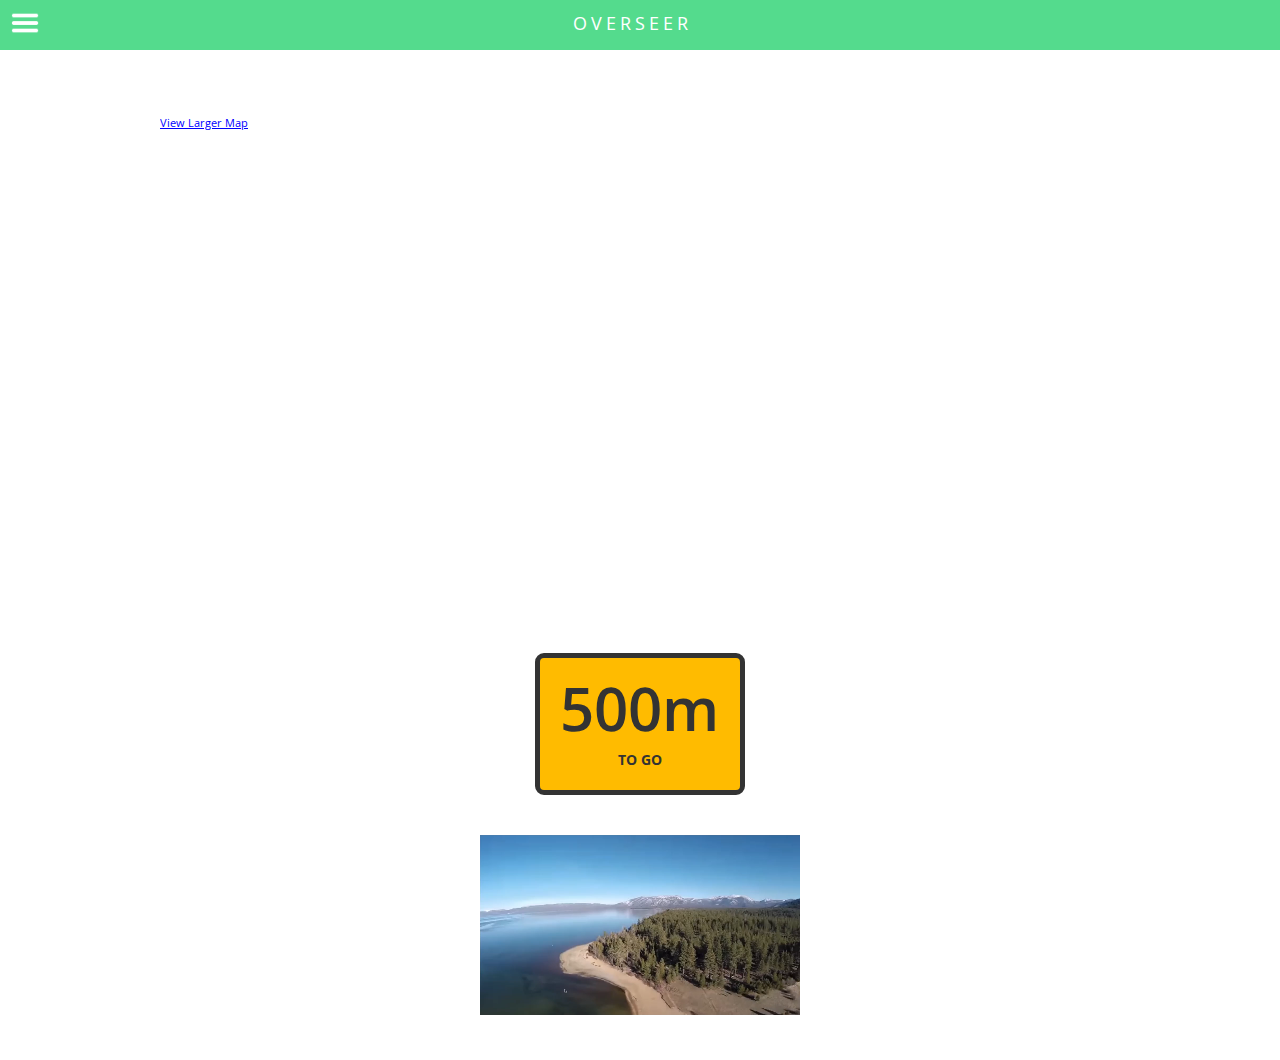
<file: src/client/index.html>
<!DOCTYPE html>
<!--[if lt IE 7 ]><html class="ie ie6" lang="en"> <![endif]-->
<!--[if IE 7 ]><html class="ie ie7" lang="en"> <![endif]-->
<!--[if IE 8 ]><html class="ie ie8" lang="en"> <![endif]-->
<!--[if (gte IE 9)|!(IE)]><!--><html lang="en"> <!--<![endif]-->
<head>

	<!-- Basic Page Needs
  ================================================== -->
	<meta charset="utf-8">
	<title>OverSeer</title>
	<meta name="description" content="">
	<meta name="author" content="">

	<!-- Mobile Specific Metas
  ================================================== -->
	<meta name="viewport" content="width=device-width, initial-scale=1, maximum-scale=1">

	<!-- CSS
  ================================================== -->
	<link rel="stylesheet" href="stylesheets/base.css">
	<link rel="stylesheet" href="stylesheets/skeleton.css">
	<link rel="stylesheet" href="stylesheets/layout.css">
	<link rel="stylesheet" href="javascripts/sidr/stylesheets/jquery.sidr.light.css"></script>
	<link href='http://fonts.googleapis.com/css?family=Open+Sans:400,300,600,700' rel='stylesheet' type='text/css'>

	<!--[if lt IE 9]>
		<script src="http://html5shim.googlecode.com/svn/trunk/html5.js"></script>
	<![endif]-->

  <!-- Javascript
  ================================================== -->

   <script src="http://ajax.googleapis.com/ajax/libs/jquery/1.11.1/jquery.min.js"></script>
   <script src="javascripts/sidr/jquery.sidr.min.js"></script>
   <script src="javascripts/locationProvider.js"></script>


	<!-- Favicons
	================================================== -->
	<link rel="shortcut icon" href="images/favicon.ico">
	<link rel="apple-touch-icon" href="images/apple-touch-icon.png">
	<link rel="apple-touch-icon" sizes="72x72" href="images/apple-touch-icon-72x72.png">
	<link rel="apple-touch-icon" sizes="114x114" href="images/apple-touch-icon-114x114.png">

</head>
<body>



	<!-- Primary Page Layout
	================================================== -->

	<!-- Delete everything in this .container and get started on your own site! -->


    <div id="top-navigation">

          <a id="simple-menu" href="#sidr"><img src="images/hamburger.png"></a>

          <div id="sidr">
            <ul>
              <li><a href="#">Find Friends</a></li>
              <li class="active"><a href="#">Set Tent Location</a></li>
              <li><a href="#">Get me to my tent</a></li>
            </ul>
          </div>

          <script>
          $(document).ready(function() {
            $('#simple-menu').sidr();
          });
          </script>

          <div id="central-title">OverSeer</div>
    </div> <!-- End navigation -->

	<div class="container">

    <div class="google-maps">
	    <iframe width="960" height="500" frameborder="0" scrolling="no" marginheight="0" marginwidth="0" src="https://maps.google.co.uk/maps?f=d&amp;source=s_d&amp;saddr=Glastonbury+Festival+Ltd,+Pilton,+Mendip+District&amp;daddr=Tithe+Barn,+Pilton,+Cumhill+Hill,+Pilton&amp;hl=en&amp;geocode=FeGeDAMd15TY_yEhdiA54aiYfynDZLk-TyNySDEhdiA54aiYfw%3BFUuxDAMdJX7Y_yFv95ckUKV7wSmngJ5bRiNySDFv95ckUKV7wQ&amp;aq=0&amp;oq=tithe+ba&amp;sll=51.161846,-2.587023&amp;sspn=0.004992,0.013078&amp;dirflg=w&amp;mra=ls&amp;ie=UTF8&amp;t=m&amp;ll=51.161844,-2.587026&amp;spn=0.004888,0.005004&amp;output=embed"></iframe><br /><small><a href="https://maps.google.co.uk/maps?f=d&amp;source=embed&amp;saddr=Glastonbury+Festival+Ltd,+Pilton,+Mendip+District&amp;daddr=Tithe+Barn,+Pilton,+Cumhill+Hill,+Pilton&amp;hl=en&amp;geocode=FeGeDAMd15TY_yEhdiA54aiYfynDZLk-TyNySDEhdiA54aiYfw%3BFUuxDAMdJX7Y_yFv95ckUKV7wSmngJ5bRiNySDFv95ckUKV7wQ&amp;aq=0&amp;oq=tithe+ba&amp;sll=51.161846,-2.587023&amp;sspn=0.004992,0.013078&amp;dirflg=w&amp;mra=ls&amp;ie=UTF8&amp;t=m&amp;ll=51.161844,-2.587026&amp;spn=0.004888,0.005004" style="color:#0000FF;text-align:left">View Larger Map</a></small>
    </div>


    <div id="distance-countdown">
    <span id="distance-number"><span id="distance">500</span>m</span><p>to go</p>
    </div>

    <div id="drone-video-stream" style="text-align: center;">
    <video src="videos/drone.mp4" autoplay="autoplay" loop="loop" style="width: 320px; height: 180px;">
    </div>

	</div><!-- container -->


<!-- End Document
================================================== -->
</body>
</html>
</file>
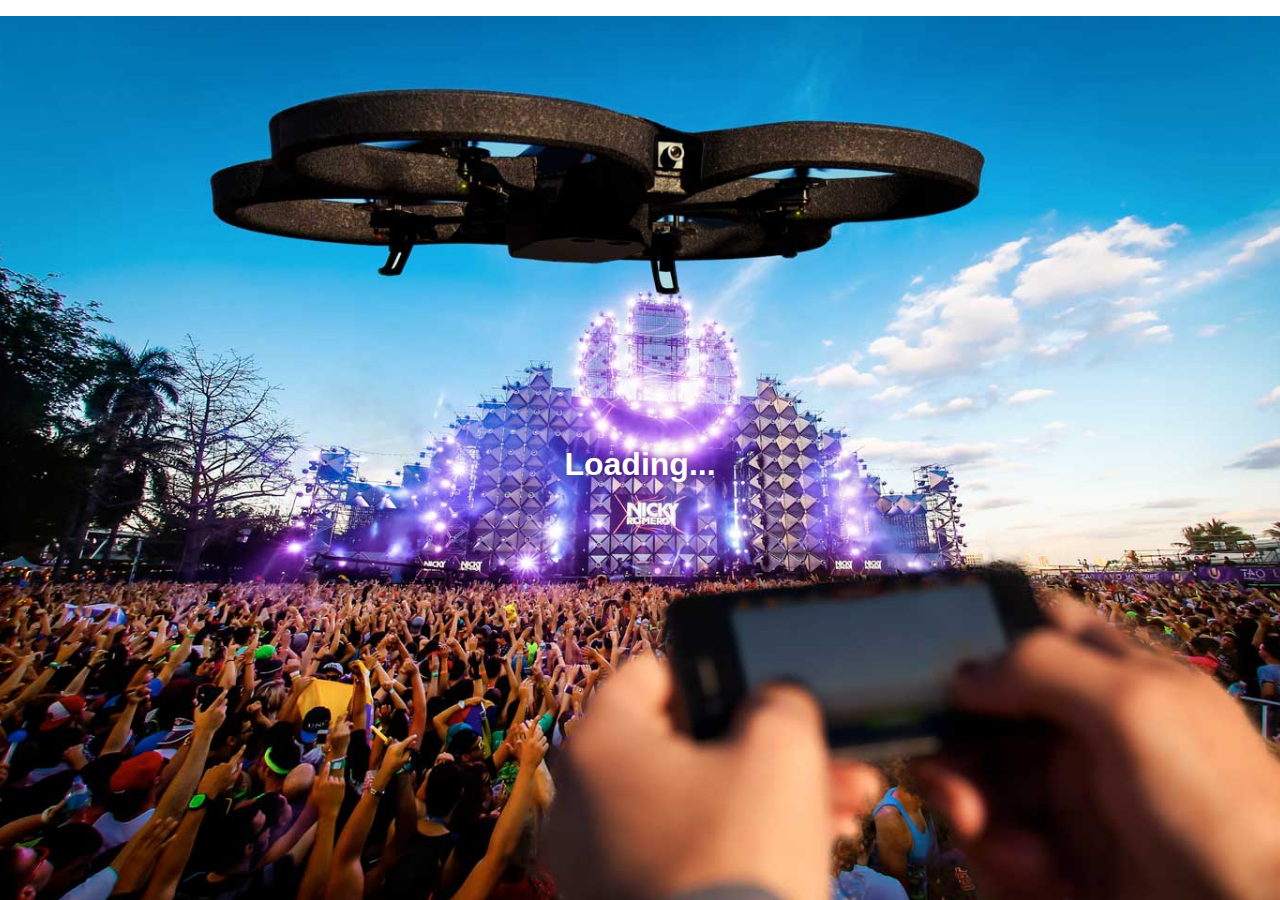
<file: src/fbfriends/index.html>
<!doctype html>
<html lang="en-gb">
	<head>
		<meta charset="utf-8">
		<meta http-equiv="X-UA-Compatible" content="IE=edge,chrome=1">
		<title>Hoverseer</title>
		<meta name="description" content="All you drone are belong to us">
		<meta name="viewport" content="width=device-width, initial-scale=1.0, maximum-scale=1.0, user-scalable=no, minimal-ui">

		<link rel="stylesheet" href="css/main.css">

	</head>
	<body>

		<div class="app-loading">
			<h1>Loading...</h1>
		</div>

		<div class="fb-login">
			<p>To use this app you need to be logged-in to Facebook and grant access to your friend list. The app will only access friends who are also using the app.</p>
			<a href="#" id="fb-login-btn"></a>
		</div>

		<div class="main-window">
			<ul id="friend-list">
			</ul>
		</div>

		<script src="js/main.js"></script>

	</body>
</html>
</file>
<file: src/client/stylesheets/base.css>
/*
* Skeleton V1.2
* Copyright 2011, Dave Gamache
* www.getskeleton.com
* Free to use under the MIT license.
* http://www.opensource.org/licenses/mit-license.php
* 6/20/2012
*/


/* Table of Content
==================================================
	#Reset & Basics
	#Basic Styles
	#Site Styles
	#Typography
	#Links
	#Lists
	#Images
	#Buttons
	#Forms
	#Misc */

/* #Custom
================================================== */

#top-navigation {
height: 50px;
background: rgb(84, 219, 141);
}

#simple-menu img {
width: 30px;
margin-top: 8px;
margin-left: 10px;
}

#central-title {
margin: -30px auto 0px;
width: 135px;
color: #fff;
font-size: 18px;
text-transform: uppercase;
letter-spacing: 4px;
}

.google-maps {
        position: relative;
        padding-bottom: 50%; // This is the aspect ratio
        height: 0;
        overflow: hidden;
    }
.google-maps iframe {
        position: absolute;
        top: 0;
        left: 0;
        width: 100% !important;
    }

#distance-countdown {
margin: 40px auto;
width: 160px;
padding: 20px;
background: #ffbb00;
border-radius: 9px;
border: 5px solid #333;
color: #333;
}


#distance-countdown span#distance-number {
font-size: 60px;
font-weight: 600;
margin-top: 20px;
display: block;
}

#distance-countdown p{
text-align: center;
text-transform: uppercase;
margin-top: 30px;
font-weight: 700;
margin-bottom: 0px;
}

#drone-video-stream video{
width: 960px;
}

/* #Reset & Basics (Inspired by E. Meyers)
================================================== */
	html, body, div, span, applet, object, iframe, h1, h2, h3, h4, h5, h6, p, blockquote, pre, a, abbr, acronym, address, big, cite, code, del, dfn, em, img, ins, kbd, q, s, samp, small, strike, strong, sub, sup, tt, var, b, u, i, center, dl, dt, dd, ol, ul, li, fieldset, form, label, legend, table, caption, tbody, tfoot, thead, tr, th, td, article, aside, canvas, details, embed, figure, figcaption, footer, header, hgroup, menu, nav, output, ruby, section, summary, time, mark, audio, video {
		margin: 0;
		padding: 0;
		border: 0;
		font-size: 100%;
		font: inherit;
		vertical-align: baseline; }
	article, aside, details, figcaption, figure, footer, header, hgroup, menu, nav, section {
		display: block; }
	body {
		line-height: 1; }
	ol, ul {
		list-style: none; }
	blockquote, q {
		quotes: none; }
	blockquote:before, blockquote:after,
	q:before, q:after {
		content: '';
		content: none; }
	table {
		border-collapse: collapse;
		border-spacing: 0; }


/* #Basic Styles
================================================== */
	body {
		background: #fff;
		font: 14px/21px 'Open Sans', sans-serif;
		color: #444;
		-webkit-font-smoothing: antialiased; /* Fix for webkit rendering */
		-webkit-text-size-adjust: 100%;
 }


/* #Typography
================================================== */
	h1, h2, h3, h4, h5, h6 {
		color: #181818;
		font-family: "Georgia", "Times New Roman", serif;
		font-weight: normal; }
	h1 a, h2 a, h3 a, h4 a, h5 a, h6 a { font-weight: inherit; }
	h1 { font-size: 46px; line-height: 50px; margin-bottom: 14px;}
	h2 { font-size: 35px; line-height: 40px; margin-bottom: 10px; }
	h3 { font-size: 28px; line-height: 34px; margin-bottom: 8px; }
	h4 { font-size: 21px; line-height: 30px; margin-bottom: 4px; }
	h5 { font-size: 17px; line-height: 24px; }
	h6 { font-size: 14px; line-height: 21px; }
	.subheader { color: #777; }

	p { margin: 0 0 20px 0; }
	p img { margin: 0; }
	p.lead { font-size: 21px; line-height: 27px; color: #777;  }

	em { font-style: italic; }
	strong { font-weight: bold; color: #333; }
	small { font-size: 80%; }

/*	Blockquotes  */
	blockquote, blockquote p { font-size: 17px; line-height: 24px; color: #777; font-style: italic; }
	blockquote { margin: 0 0 20px; padding: 9px 20px 0 19px; border-left: 1px solid #ddd; }
	blockquote cite { display: block; font-size: 12px; color: #555; }
	blockquote cite:before { content: "\2014 \0020"; }
	blockquote cite a, blockquote cite a:visited, blockquote cite a:visited { color: #555; }

	hr { border: solid #ddd; border-width: 1px 0 0; clear: both; margin: 10px 0 30px; height: 0; }


/* #Links
================================================== */
	a, a:visited { color: #333; text-decoration: underline; outline: 0; }
	a:hover, a:focus { color: #000; }
	p a, p a:visited { line-height: inherit; }


/* #Lists
================================================== */
	ul, ol { margin-bottom: 20px; }
	ul { list-style: none outside; }
	ol { list-style: decimal; }
	ol, ul.square, ul.circle, ul.disc { margin-left: 30px; }
	ul.square { list-style: square outside; }
	ul.circle { list-style: circle outside; }
	ul.disc { list-style: disc outside; }
	ul ul, ul ol,
	ol ol, ol ul { margin: 4px 0 5px 30px; font-size: 90%;  }
	ul ul li, ul ol li,
	ol ol li, ol ul li { margin-bottom: 6px; }
	li { line-height: 18px; margin-bottom: 12px; }
	ul.large li { line-height: 21px; }
	li p { line-height: 21px; }

/* #Images
================================================== */

	img.scale-with-grid {
		max-width: 100%;
		height: auto; }


/* #Buttons
================================================== */

	.button,
	button,
	input[type="submit"],
	input[type="reset"],
	input[type="button"] {
		background: #eee; /* Old browsers */
		background: #eee -moz-linear-gradient(top, rgba(255,255,255,.2) 0%, rgba(0,0,0,.2) 100%); /* FF3.6+ */
		background: #eee -webkit-gradient(linear, left top, left bottom, color-stop(0%,rgba(255,255,255,.2)), color-stop(100%,rgba(0,0,0,.2))); /* Chrome,Safari4+ */
		background: #eee -webkit-linear-gradient(top, rgba(255,255,255,.2) 0%,rgba(0,0,0,.2) 100%); /* Chrome10+,Safari5.1+ */
		background: #eee -o-linear-gradient(top, rgba(255,255,255,.2) 0%,rgba(0,0,0,.2) 100%); /* Opera11.10+ */
		background: #eee -ms-linear-gradient(top, rgba(255,255,255,.2) 0%,rgba(0,0,0,.2) 100%); /* IE10+ */
		background: #eee linear-gradient(top, rgba(255,255,255,.2) 0%,rgba(0,0,0,.2) 100%); /* W3C */
	  border: 1px solid #aaa;
	  border-top: 1px solid #ccc;
	  border-left: 1px solid #ccc;
	  -moz-border-radius: 3px;
	  -webkit-border-radius: 3px;
	  border-radius: 3px;
	  color: #444;
	  display: inline-block;
	  font-size: 11px;
	  font-weight: bold;
	  text-decoration: none;
	  text-shadow: 0 1px rgba(255, 255, 255, .75);
	  cursor: pointer;
	  margin-bottom: 20px;
	  line-height: normal;
	  padding: 8px 10px;
	  font-family: "HelveticaNeue", "Helvetica Neue", Helvetica, Arial, sans-serif; }

	.button:hover,
	button:hover,
	input[type="submit"]:hover,
	input[type="reset"]:hover,
	input[type="button"]:hover {
		color: #222;
		background: #ddd; /* Old browsers */
		background: #ddd -moz-linear-gradient(top, rgba(255,255,255,.3) 0%, rgba(0,0,0,.3) 100%); /* FF3.6+ */
		background: #ddd -webkit-gradient(linear, left top, left bottom, color-stop(0%,rgba(255,255,255,.3)), color-stop(100%,rgba(0,0,0,.3))); /* Chrome,Safari4+ */
		background: #ddd -webkit-linear-gradient(top, rgba(255,255,255,.3) 0%,rgba(0,0,0,.3) 100%); /* Chrome10+,Safari5.1+ */
		background: #ddd -o-linear-gradient(top, rgba(255,255,255,.3) 0%,rgba(0,0,0,.3) 100%); /* Opera11.10+ */
		background: #ddd -ms-linear-gradient(top, rgba(255,255,255,.3) 0%,rgba(0,0,0,.3) 100%); /* IE10+ */
		background: #ddd linear-gradient(top, rgba(255,255,255,.3) 0%,rgba(0,0,0,.3) 100%); /* W3C */
	  border: 1px solid #888;
	  border-top: 1px solid #aaa;
	  border-left: 1px solid #aaa; }

	.button:active,
	button:active,
	input[type="submit"]:active,
	input[type="reset"]:active,
	input[type="button"]:active {
		border: 1px solid #666;
		background: #ccc; /* Old browsers */
		background: #ccc -moz-linear-gradient(top, rgba(255,255,255,.35) 0%, rgba(10,10,10,.4) 100%); /* FF3.6+ */
		background: #ccc -webkit-gradient(linear, left top, left bottom, color-stop(0%,rgba(255,255,255,.35)), color-stop(100%,rgba(10,10,10,.4))); /* Chrome,Safari4+ */
		background: #ccc -webkit-linear-gradient(top, rgba(255,255,255,.35) 0%,rgba(10,10,10,.4) 100%); /* Chrome10+,Safari5.1+ */
		background: #ccc -o-linear-gradient(top, rgba(255,255,255,.35) 0%,rgba(10,10,10,.4) 100%); /* Opera11.10+ */
		background: #ccc -ms-linear-gradient(top, rgba(255,255,255,.35) 0%,rgba(10,10,10,.4) 100%); /* IE10+ */
		background: #ccc linear-gradient(top, rgba(255,255,255,.35) 0%,rgba(10,10,10,.4) 100%); /* W3C */ }

	.button.full-width,
	button.full-width,
	input[type="submit"].full-width,
	input[type="reset"].full-width,
	input[type="button"].full-width {
		width: 100%;
		padding-left: 0 !important;
		padding-right: 0 !important;
		text-align: center; }

	/* Fix for odd Mozilla border & padding issues */
	button::-moz-focus-inner,
	input::-moz-focus-inner {
    border: 0;
    padding: 0;
	}


/* #Forms
================================================== */

	form {
		margin-bottom: 20px; }
	fieldset {
		margin-bottom: 20px; }
	input[type="text"],
	input[type="password"],
	input[type="email"],
	textarea,
	select {
		border: 1px solid #ccc;
		padding: 6px 4px;
		outline: none;
		-moz-border-radius: 2px;
		-webkit-border-radius: 2px;
		border-radius: 2px;
		font: 13px "HelveticaNeue", "Helvetica Neue", Helvetica, Arial, sans-serif;
		color: #777;
		margin: 0;
		width: 210px;
		max-width: 100%;
		display: block;
		margin-bottom: 20px;
		background: #fff; }
	select {
		padding: 0; }
	input[type="text"]:focus,
	input[type="password"]:focus,
	input[type="email"]:focus,
	textarea:focus {
		border: 1px solid #aaa;
 		color: #444;
 		-moz-box-shadow: 0 0 3px rgba(0,0,0,.2);
		-webkit-box-shadow: 0 0 3px rgba(0,0,0,.2);
		box-shadow:  0 0 3px rgba(0,0,0,.2); }
	textarea {
		min-height: 60px; }
	label,
	legend {
		display: block;
		font-weight: bold;
		font-size: 13px;  }
	select {
		width: 220px; }
	input[type="checkbox"] {
		display: inline; }
	label span,
	legend span {
		font-weight: normal;
		font-size: 13px;
		color: #444; }

/* #Misc
================================================== */
	.remove-bottom { margin-bottom: 0 !important; }
	.half-bottom { margin-bottom: 10px !important; }
	.add-bottom { margin-bottom: 20px !important; }
</file>
<file: src/client/stylesheets/skeleton.css>
/*
* Skeleton V1.2
* Copyright 2011, Dave Gamache
* www.getskeleton.com
* Free to use under the MIT license.
* http://www.opensource.org/licenses/mit-license.php
* 6/20/2012
*/


/* Table of Contents
==================================================
    #Base 960 Grid
    #Tablet (Portrait)
    #Mobile (Portrait)
    #Mobile (Landscape)
    #Clearing */



/* #Base 960 Grid
================================================== */

    .container                                  { position: relative; width: 960px; margin: 40px auto; padding: 0; }
    .container .column,
    .container .columns                         { float: left; display: inline; margin-left: 10px; margin-right: 10px; }
    .row                                        { margin-bottom: 20px; }

    /* Nested Column Classes */
    .column.alpha, .columns.alpha               { margin-left: 0; }
    .column.omega, .columns.omega               { margin-right: 0; }

    /* Base Grid */
    .container .one.column,
    .container .one.columns                     { width: 40px;  }
    .container .two.columns                     { width: 100px; }
    .container .three.columns                   { width: 160px; }
    .container .four.columns                    { width: 220px; }
    .container .five.columns                    { width: 280px; }
    .container .six.columns                     { width: 340px; }
    .container .seven.columns                   { width: 400px; }
    .container .eight.columns                   { width: 460px; }
    .container .nine.columns                    { width: 520px; }
    .container .ten.columns                     { width: 580px; }
    .container .eleven.columns                  { width: 640px; }
    .container .twelve.columns                  { width: 700px; }
    .container .thirteen.columns                { width: 760px; }
    .container .fourteen.columns                { width: 820px; }
    .container .fifteen.columns                 { width: 880px; }
    .container .sixteen.columns                 { width: 940px; }

    .container .one-third.column                { width: 300px; }
    .container .two-thirds.column               { width: 620px; }

    /* Offsets */
    .container .offset-by-one                   { padding-left: 60px;  }
    .container .offset-by-two                   { padding-left: 120px; }
    .container .offset-by-three                 { padding-left: 180px; }
    .container .offset-by-four                  { padding-left: 240px; }
    .container .offset-by-five                  { padding-left: 300px; }
    .container .offset-by-six                   { padding-left: 360px; }
    .container .offset-by-seven                 { padding-left: 420px; }
    .container .offset-by-eight                 { padding-left: 480px; }
    .container .offset-by-nine                  { padding-left: 540px; }
    .container .offset-by-ten                   { padding-left: 600px; }
    .container .offset-by-eleven                { padding-left: 660px; }
    .container .offset-by-twelve                { padding-left: 720px; }
    .container .offset-by-thirteen              { padding-left: 780px; }
    .container .offset-by-fourteen              { padding-left: 840px; }
    .container .offset-by-fifteen               { padding-left: 900px; }



/* #Tablet (Portrait)
================================================== */

    /* Note: Design for a width of 768px */

    @media only screen and (min-width: 768px) and (max-width: 959px) {
        .container                                  { width: 768px; }
        .container .column,
        .container .columns                         { margin-left: 10px; margin-right: 10px;  }
        .column.alpha, .columns.alpha               { margin-left: 0; margin-right: 10px; }
        .column.omega, .columns.omega               { margin-right: 0; margin-left: 10px; }
        .alpha.omega                                { margin-left: 0; margin-right: 0; }

        .container .one.column,
        .container .one.columns                     { width: 28px; }
        .container .two.columns                     { width: 76px; }
        .container .three.columns                   { width: 124px; }
        .container .four.columns                    { width: 172px; }
        .container .five.columns                    { width: 220px; }
        .container .six.columns                     { width: 268px; }
        .container .seven.columns                   { width: 316px; }
        .container .eight.columns                   { width: 364px; }
        .container .nine.columns                    { width: 412px; }
        .container .ten.columns                     { width: 460px; }
        .container .eleven.columns                  { width: 508px; }
        .container .twelve.columns                  { width: 556px; }
        .container .thirteen.columns                { width: 604px; }
        .container .fourteen.columns                { width: 652px; }
        .container .fifteen.columns                 { width: 700px; }
        .container .sixteen.columns                 { width: 748px; }

        .container .one-third.column                { width: 236px; }
        .container .two-thirds.column               { width: 492px; }

        /* Offsets */
        .container .offset-by-one                   { padding-left: 48px; }
        .container .offset-by-two                   { padding-left: 96px; }
        .container .offset-by-three                 { padding-left: 144px; }
        .container .offset-by-four                  { padding-left: 192px; }
        .container .offset-by-five                  { padding-left: 240px; }
        .container .offset-by-six                   { padding-left: 288px; }
        .container .offset-by-seven                 { padding-left: 336px; }
        .container .offset-by-eight                 { padding-left: 384px; }
        .container .offset-by-nine                  { padding-left: 432px; }
        .container .offset-by-ten                   { padding-left: 480px; }
        .container .offset-by-eleven                { padding-left: 528px; }
        .container .offset-by-twelve                { padding-left: 576px; }
        .container .offset-by-thirteen              { padding-left: 624px; }
        .container .offset-by-fourteen              { padding-left: 672px; }
        .container .offset-by-fifteen               { padding-left: 720px; }
    }


/*  #Mobile (Portrait)
================================================== */

    /* Note: Design for a width of 320px */

    @media only screen and (max-width: 767px) {
        .container { width: 300px; }
        .container .columns,
        .container .column { margin: 0; }

        .container .one.column,
        .container .one.columns,
        .container .two.columns,
        .container .three.columns,
        .container .four.columns,
        .container .five.columns,
        .container .six.columns,
        .container .seven.columns,
        .container .eight.columns,
        .container .nine.columns,
        .container .ten.columns,
        .container .eleven.columns,
        .container .twelve.columns,
        .container .thirteen.columns,
        .container .fourteen.columns,
        .container .fifteen.columns,
        .container .sixteen.columns,
        .container .one-third.column,
        .container .two-thirds.column  { width: 300px; }

        /* Offsets */
        .container .offset-by-one,
        .container .offset-by-two,
        .container .offset-by-three,
        .container .offset-by-four,
        .container .offset-by-five,
        .container .offset-by-six,
        .container .offset-by-seven,
        .container .offset-by-eight,
        .container .offset-by-nine,
        .container .offset-by-ten,
        .container .offset-by-eleven,
        .container .offset-by-twelve,
        .container .offset-by-thirteen,
        .container .offset-by-fourteen,
        .container .offset-by-fifteen { padding-left: 0; }

    }


/* #Mobile (Landscape)
================================================== */

    /* Note: Design for a width of 480px */

    @media only screen and (min-width: 480px) and (max-width: 767px) {
        .container { width: 420px; }
        .container .columns,
        .container .column { margin: 0; }

        .container .one.column,
        .container .one.columns,
        .container .two.columns,
        .container .three.columns,
        .container .four.columns,
        .container .five.columns,
        .container .six.columns,
        .container .seven.columns,
        .container .eight.columns,
        .container .nine.columns,
        .container .ten.columns,
        .container .eleven.columns,
        .container .twelve.columns,
        .container .thirteen.columns,
        .container .fourteen.columns,
        .container .fifteen.columns,
        .container .sixteen.columns,
        .container .one-third.column,
        .container .two-thirds.column { width: 420px; }
    }


/* #Clearing
================================================== */

    /* Self Clearing Goodness */
    .container:after { content: "\0020"; display: block; height: 0; clear: both; visibility: hidden; }

    /* Use clearfix class on parent to clear nested columns,
    or wrap each row of columns in a <div class="row"> */
    .clearfix:before,
    .clearfix:after,
    .row:before,
    .row:after {
      content: '\0020';
      display: block;
      overflow: hidden;
      visibility: hidden;
      width: 0;
      height: 0; }
    .row:after,
    .clearfix:after {
      clear: both; }
    .row,
    .clearfix {
      zoom: 1; }

    /* You can also use a <br class="clear" /> to clear columns */
    .clear {
      clear: both;
      display: block;
      overflow: hidden;
      visibility: hidden;
      width: 0;
      height: 0;
    }
</file>
<file: src/client/stylesheets/layout.css>
/*
* Skeleton V1.2
* Copyright 2011, Dave Gamache
* www.getskeleton.com
* Free to use under the MIT license.
* http://www.opensource.org/licenses/mit-license.php
* 6/20/2012
*/

/* Table of Content
==================================================
	#Site Styles
	#Page Styles
	#Media Queries
	#Font-Face */

/* #Site Styles
================================================== */

/* #Page Styles
================================================== */

/* #Media Queries
================================================== */

	/* Smaller than standard 960 (devices and browsers) */
	@media only screen and (max-width: 959px) {}

	/* Tablet Portrait size to standard 960 (devices and browsers) */
	@media only screen and (min-width: 768px) and (max-width: 959px) {}

	/* All Mobile Sizes (devices and browser) */
	@media only screen and (max-width: 767px) {}

	/* Mobile Landscape Size to Tablet Portrait (devices and browsers) */
	@media only screen and (min-width: 480px) and (max-width: 767px) {}

	/* Mobile Portrait Size to Mobile Landscape Size (devices and browsers) */
	@media only screen and (max-width: 479px) {}


/* #Font-Face
================================================== */
/* 	This is the proper syntax for an @font-face file
		Just create a "fonts" folder at the root,
		copy your FontName into code below and remove
		comment brackets */

/*	@font-face {
	    font-family: 'FontName';
	    src: url('../fonts/FontName.eot');
	    src: url('../fonts/FontName.eot?iefix') format('eot'),
	         url('../fonts/FontName.woff') format('woff'),
	         url('../fonts/FontName.ttf') format('truetype'),
	         url('../fonts/FontName.svg#webfontZam02nTh') format('svg');
	    font-weight: normal;
	    font-style: normal; }
*/
</file>
<file: src/fbfriends/css/main.css>
body {
	padding: 0;
	margin: 0;
}

.app-loading {
	display: block;
	position: fixed;
	width: 100%;
	height: 100%;
	background-image: url("../img/app_bg.jpg");
	background-size: cover;
	background-position: center;
	z-index: 100;
}

body.ready .app-loading {
	display: none;
}

.app-loading h1 {
	position: absolute;
	width: 200px;
	top: 50%;
	left: 50%;
	margin-left: -100px;
	margin-top: -20px;
	text-align: center;
	color: white;
	font-family: sans-serif;
	text-shadow: 0px 0px 10px rgba(0, 0, 0, 0.5);
}

#fb-login-btn {
	display: block;
	width: 253px;
	height: 47px;
	margin: 20px auto;
	background-image: url("../img/fb_login_btn.png");
	background-size: 100% 100%;
	background-position: center;
}

.fb-login {
	position: fixed;
	width: 100%;
	height: 100%;
	background-color: orange;
	cursor: black;
	z-index: 50;
}

body.logged .fb-login {
	display: none;
}
</file>
